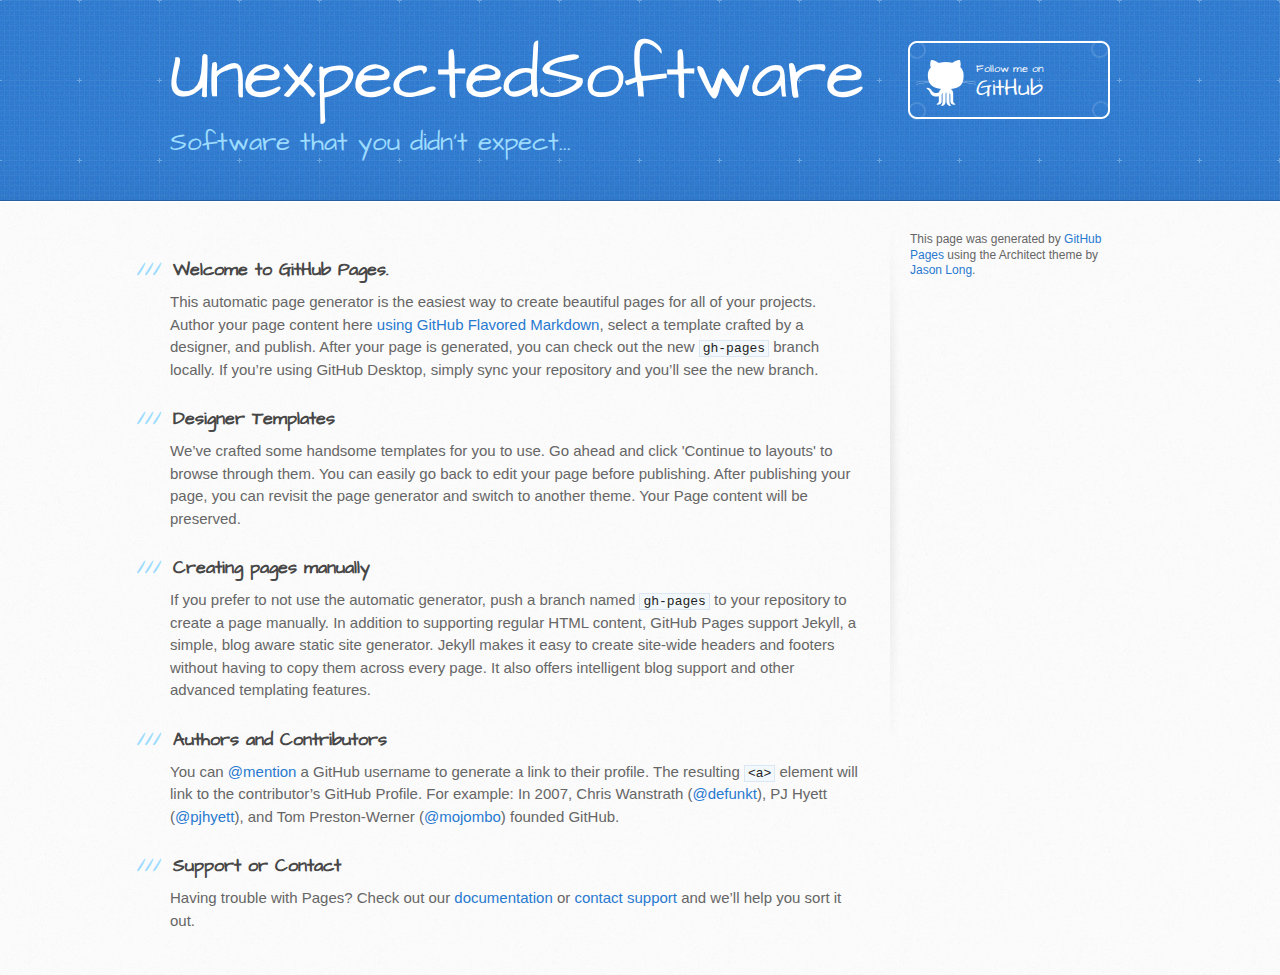
<file: index.html>
<!DOCTYPE html>
<html>
  <head>
    <meta charset='utf-8'>
    <meta http-equiv="X-UA-Compatible" content="chrome=1">
    <meta name="viewport" content="width=device-width, initial-scale=1, maximum-scale=1">
    <link href='https://fonts.googleapis.com/css?family=Architects+Daughter' rel='stylesheet' type='text/css'>
    <link rel="stylesheet" type="text/css" href="stylesheets/stylesheet.css" media="screen">
    <link rel="stylesheet" type="text/css" href="stylesheets/github-light.css" media="screen">
    <link rel="stylesheet" type="text/css" href="stylesheets/print.css" media="print">

    <!--[if lt IE 9]>
    <script src="//html5shiv.googlecode.com/svn/trunk/html5.js"></script>
    <![endif]-->

    <title>UnexpectedSoftware by UnexpectedSoftware</title>
  </head>

  <body>
    <header>
      <div class="inner">
        <h1>UnexpectedSoftware</h1>
        <h2>Software that you didn&#39;t expect...</h2>
        <a href="https://github.com/UnexpectedSoftware" class="button"><small>Follow me on</small> GitHub</a>
      </div>
    </header>

    <div id="content-wrapper">
      <div class="inner clearfix">
        <section id="main-content">
          <h3>
<a id="welcome-to-github-pages" class="anchor" href="#welcome-to-github-pages" aria-hidden="true"><span aria-hidden="true" class="octicon octicon-link"></span></a>Welcome to GitHub Pages.</h3>

<p>This automatic page generator is the easiest way to create beautiful pages for all of your projects. Author your page content here <a href="https://guides.github.com/features/mastering-markdown/">using GitHub Flavored Markdown</a>, select a template crafted by a designer, and publish. After your page is generated, you can check out the new <code>gh-pages</code> branch locally. If you’re using GitHub Desktop, simply sync your repository and you’ll see the new branch.</p>

<h3>
<a id="designer-templates" class="anchor" href="#designer-templates" aria-hidden="true"><span aria-hidden="true" class="octicon octicon-link"></span></a>Designer Templates</h3>

<p>We’ve crafted some handsome templates for you to use. Go ahead and click 'Continue to layouts' to browse through them. You can easily go back to edit your page before publishing. After publishing your page, you can revisit the page generator and switch to another theme. Your Page content will be preserved.</p>

<h3>
<a id="creating-pages-manually" class="anchor" href="#creating-pages-manually" aria-hidden="true"><span aria-hidden="true" class="octicon octicon-link"></span></a>Creating pages manually</h3>

<p>If you prefer to not use the automatic generator, push a branch named <code>gh-pages</code> to your repository to create a page manually. In addition to supporting regular HTML content, GitHub Pages support Jekyll, a simple, blog aware static site generator. Jekyll makes it easy to create site-wide headers and footers without having to copy them across every page. It also offers intelligent blog support and other advanced templating features.</p>

<h3>
<a id="authors-and-contributors" class="anchor" href="#authors-and-contributors" aria-hidden="true"><span aria-hidden="true" class="octicon octicon-link"></span></a>Authors and Contributors</h3>

<p>You can <a href="https://help.github.com/articles/basic-writing-and-formatting-syntax/#mentioning-users-and-teams" class="user-mention">@mention</a> a GitHub username to generate a link to their profile. The resulting <code>&lt;a&gt;</code> element will link to the contributor’s GitHub Profile. For example: In 2007, Chris Wanstrath (<a href="https://github.com/defunkt" class="user-mention">@defunkt</a>), PJ Hyett (<a href="https://github.com/pjhyett" class="user-mention">@pjhyett</a>), and Tom Preston-Werner (<a href="https://github.com/mojombo" class="user-mention">@mojombo</a>) founded GitHub.</p>

<h3>
<a id="support-or-contact" class="anchor" href="#support-or-contact" aria-hidden="true"><span aria-hidden="true" class="octicon octicon-link"></span></a>Support or Contact</h3>

<p>Having trouble with Pages? Check out our <a href="https://help.github.com/pages">documentation</a> or <a href="https://github.com/contact">contact support</a> and we’ll help you sort it out.</p>
        </section>

        <aside id="sidebar">


          <p>This page was generated by <a href="https://pages.github.com">GitHub Pages</a> using the Architect theme by <a href="https://twitter.com/jasonlong">Jason Long</a>.</p>
        </aside>
      </div>
    </div>

  
  </body>
</html>
</file>
<file: stylesheets/github-light.css>
/*
   Copyright 2014 GitHub Inc.

   Licensed under the Apache License, Version 2.0 (the "License");
   you may not use this file except in compliance with the License.
   You may obtain a copy of the License at

       http://www.apache.org/licenses/LICENSE-2.0

   Unless required by applicable law or agreed to in writing, software
   distributed under the License is distributed on an "AS IS" BASIS,
   WITHOUT WARRANTIES OR CONDITIONS OF ANY KIND, either express or implied.
   See the License for the specific language governing permissions and
   limitations under the License.

*/

.pl-c /* comment */ {
  color: #969896;
}

.pl-c1      /* constant, markup.raw, meta.diff.header, meta.module-reference, meta.property-name, support, support.constant, support.variable, variable.other.constant */,
.pl-s .pl-v /* string variable */ {
  color: #0086b3;
}

.pl-e  /* entity */,
.pl-en /* entity.name */ {
  color: #795da3;
}

.pl-s .pl-s1 /* string source */,
.pl-smi      /* storage.modifier.import, storage.modifier.package, storage.type.java, variable.other, variable.parameter.function */ {
  color: #333;
}

.pl-ent /* entity.name.tag */ {
  color: #63a35c;
}

.pl-k /* keyword, storage, storage.type */ {
  color: #a71d5d;
}

.pl-pds              /* punctuation.definition.string, string.regexp.character-class */,
.pl-s                /* string */,
.pl-s .pl-pse .pl-s1 /* string punctuation.section.embedded source */,
.pl-sr               /* string.regexp */,
.pl-sr .pl-cce       /* string.regexp constant.character.escape */,
.pl-sr .pl-sra       /* string.regexp string.regexp.arbitrary-repitition */,
.pl-sr .pl-sre       /* string.regexp source.ruby.embedded */ {
  color: #183691;
}

.pl-v /* variable */ {
  color: #ed6a43;
}

.pl-id /* invalid.deprecated */ {
  color: #b52a1d;
}

.pl-ii /* invalid.illegal */ {
  background-color: #b52a1d;
  color: #f8f8f8;
}

.pl-sr .pl-cce /* string.regexp constant.character.escape */ {
  color: #63a35c;
  font-weight: bold;
}

.pl-ml /* markup.list */ {
  color: #693a17;
}

.pl-mh        /* markup.heading */,
.pl-mh .pl-en /* markup.heading entity.name */,
.pl-ms        /* meta.separator */ {
  color: #1d3e81;
  font-weight: bold;
}

.pl-mq /* markup.quote */ {
  color: #008080;
}

.pl-mi /* markup.italic */ {
  color: #333;
  font-style: italic;
}

.pl-mb /* markup.bold */ {
  color: #333;
  font-weight: bold;
}

.pl-md /* markup.deleted, meta.diff.header.from-file */ {
  background-color: #ffecec;
  color: #bd2c00;
}

.pl-mi1 /* markup.inserted, meta.diff.header.to-file */ {
  background-color: #eaffea;
  color: #55a532;
}

.pl-mdr /* meta.diff.range */ {
  color: #795da3;
  font-weight: bold;
}

.pl-mo /* meta.output */ {
  color: #1d3e81;
}
</file>
<file: stylesheets/print.css>
html, body, div, span, applet, object, iframe,
h1, h2, h3, h4, h5, h6, p, blockquote, pre,
a, abbr, acronym, address, big, cite, code,
del, dfn, em, img, ins, kbd, q, s, samp,
small, strike, strong, sub, sup, tt, var,
b, u, i, center,
dl, dt, dd, ol, ul, li,
fieldset, form, label, legend,
table, caption, tbody, tfoot, thead, tr, th, td,
article, aside, canvas, details, embed,
figure, figcaption, footer, header, hgroup,
menu, nav, output, ruby, section, summary,
time, mark, audio, video {
  padding: 0;
  margin: 0;
  font: inherit;
  font-size: 100%;
  vertical-align: baseline;
  border: 0;
}
/* HTML5 display-role reset for older browsers */
article, aside, details, figcaption, figure,
footer, header, hgroup, menu, nav, section {
  display: block;
}
body {
  line-height: 1;
}
ol, ul {
  list-style: none;
}
blockquote, q {
  quotes: none;
}
blockquote:before, blockquote:after,
q:before, q:after {
  content: '';
  content: none;
}
table {
  border-spacing: 0;
  border-collapse: collapse;
}
body {
  font-family: 'Helvetica Neue', Helvetica, Arial, serif;
  font-size: 13px;
  line-height: 1.5;
  color: #000;
}

a {
  font-weight: bold;
  color: #d5000d;
}

header {
  padding-top: 35px;
  padding-bottom: 10px;
}

header h1 {
  font-size: 48px;
  font-weight: bold;
  line-height: 1.2;
  color: #303030;
  letter-spacing: -1px;
}

header h2 {
  font-size: 24px;
  font-weight: normal;
  line-height: 1.3;
  color: #aaa;
  letter-spacing: -1px;
}
#downloads {
  display: none;
}
#main_content {
  padding-top: 20px;
}

code, pre {
  margin-bottom: 30px;
  font-family: Monaco, "Bitstream Vera Sans Mono", "Lucida Console", Terminal;
  font-size: 12px;
  color: #222;
}

code {
  padding: 0 3px;
}

pre {
  padding: 20px;
  overflow: auto;
  border: solid 1px #ddd;
}
pre code {
  padding: 0;
}

ul, ol, dl {
  margin-bottom: 20px;
}


/* COMMON STYLES */

table {
  width: 100%;
  border: 1px solid #ebebeb;
}

th {
  font-weight: 500;
}

td {
  font-weight: 300;
  text-align: center;
  border: 1px solid #ebebeb;
}

form {
  padding: 20px;
  background: #f2f2f2;

}


/* GENERAL ELEMENT TYPE STYLES */

h1 {
  font-size: 2.8em;
}

h2 {
  margin-bottom: 8px;
  font-size: 22px;
  font-weight: bold;
  color: #303030;
}

h3 {
  margin-bottom: 8px;
  font-size: 18px;
  font-weight: bold;
  color: #d5000d;
}

h4 {
  font-size: 16px;
  font-weight: bold;
  color: #303030;
}

h5 {
  font-size: 1em;
  color: #303030;
}

h6 {
  font-size: .8em;
  color: #303030;
}

p {
  margin-bottom: 20px;
  font-weight: 300;
}

a {
  text-decoration: none;
}

p a {
  font-weight: 400;
}

blockquote {
  padding: 0 0 0 30px;
  margin-bottom: 20px;
  font-size: 1.6em;
  border-left: 10px solid #e9e9e9;
}

ul li {
  padding-left: 20px;
  list-style-position: inside;
  list-style: disc;
}

ol li {
  padding-left: 3px;
  list-style-position: inside;
  list-style: decimal;
}

dl dd {
  font-style: italic;
  font-weight: 100;
}

footer {
  padding-top: 20px;
  padding-bottom: 30px;
  margin-top: 40px;
  font-size: 13px;
  color: #aaa;
}

footer a {
  color: #666;
}

/* MISC */
.clearfix:after {
  display: block;
  height: 0;
  clear: both;
  visibility: hidden;
  content: '.';
}

.clearfix {display: inline-block;}
* html .clearfix {height: 1%;}
.clearfix {display: block;}
</file>
<file: stylesheets/stylesheet.css>
/*! normalize.css v3.0.2 | MIT License | git.io/normalize */

/**
 * 1. Set default font family to sans-serif.
 * 2. Prevent iOS text size adjust after orientation change, without disabling
 *    user zoom.
 */

html {
  font-family: sans-serif; /* 1 */
  -webkit-text-size-adjust: 100%; /* 2 */
  -ms-text-size-adjust: 100%; /* 2 */
}

/**
 * Remove default margin.
 */

body {
  margin: 0;
}

/* HTML5 display definitions
   ========================================================================== */

/**
 * Correct `block` display not defined for any HTML5 element in IE 8/9.
 * Correct `block` display not defined for `details` or `summary` in IE 10/11
 * and Firefox.
 * Correct `block` display not defined for `main` in IE 11.
 */

article,
aside,
details,
figcaption,
figure,
footer,
header,
hgroup,
main,
menu,
nav,
section,
summary {
  display: block;
}

/**
 * 1. Correct `inline-block` display not defined in IE 8/9.
 * 2. Normalize vertical alignment of `progress` in Chrome, Firefox, and Opera.
 */

audio,
canvas,
progress,
video {
  display: inline-block; /* 1 */
  vertical-align: baseline; /* 2 */
}

/**
 * Prevent modern browsers from displaying `audio` without controls.
 * Remove excess height in iOS 5 devices.
 */

audio:not([controls]) {
  display: none;
  height: 0;
}

/**
 * Address `[hidden]` styling not present in IE 8/9/10.
 * Hide the `template` element in IE 8/9/11, Safari, and Firefox < 22.
 */

[hidden],
template {
  display: none;
}

/* Links
   ========================================================================== */

/**
 * Remove the gray background color from active links in IE 10.
 */

a {
  background-color: transparent;
}

/**
 * Improve readability when focused and also mouse hovered in all browsers.
 */

a:active,
a:hover {
  outline: 0;
}

/* Text-level semantics
   ========================================================================== */

/**
 * Address styling not present in IE 8/9/10/11, Safari, and Chrome.
 */

abbr[title] {
  border-bottom: 1px dotted;
}

/**
 * Address style set to `bolder` in Firefox 4+, Safari, and Chrome.
 */

b,
strong {
  font-weight: bold;
}

/**
 * Address styling not present in Safari and Chrome.
 */

dfn {
  font-style: italic;
}

/**
 * Address variable `h1` font-size and margin within `section` and `article`
 * contexts in Firefox 4+, Safari, and Chrome.
 */

h1 {
  margin: 0.67em 0;
  font-size: 2em;
}

/**
 * Address styling not present in IE 8/9.
 */

mark {
  color: #000;
  background: #ff0;
}

/**
 * Address inconsistent and variable font size in all browsers.
 */

small {
  font-size: 80%;
}

/**
 * Prevent `sub` and `sup` affecting `line-height` in all browsers.
 */

sub,
sup {
  position: relative;
  font-size: 75%;
  line-height: 0;
  vertical-align: baseline;
}

sup {
  top: -0.5em;
}

sub {
  bottom: -0.25em;
}

/* Embedded content
   ========================================================================== */

/**
 * Remove border when inside `a` element in IE 8/9/10.
 */

img {
  border: 0;
}

/**
 * Correct overflow not hidden in IE 9/10/11.
 */

svg:not(:root) {
  overflow: hidden;
}

/* Grouping content
   ========================================================================== */

/**
 * Address margin not present in IE 8/9 and Safari.
 */

figure {
  margin: 1em 40px;
}

/**
 * Address differences between Firefox and other browsers.
 */

hr {
  height: 0;
  -moz-box-sizing: content-box;
  box-sizing: content-box;
}

/**
 * Contain overflow in all browsers.
 */

pre {
  overflow: auto;
}

/**
 * Address odd `em`-unit font size rendering in all browsers.
 */

code,
kbd,
pre,
samp {
  font-family: monospace, monospace;
  font-size: 1em;
}

/* Forms
   ========================================================================== */

/**
 * Known limitation: by default, Chrome and Safari on OS X allow very limited
 * styling of `select`, unless a `border` property is set.
 */

/**
 * 1. Correct color not being inherited.
 *    Known issue: affects color of disabled elements.
 * 2. Correct font properties not being inherited.
 * 3. Address margins set differently in Firefox 4+, Safari, and Chrome.
 */

button,
input,
optgroup,
select,
textarea {
  margin: 0; /* 3 */
  font: inherit; /* 2 */
  color: inherit; /* 1 */
}

/**
 * Address `overflow` set to `hidden` in IE 8/9/10/11.
 */

button {
  overflow: visible;
}

/**
 * Address inconsistent `text-transform` inheritance for `button` and `select`.
 * All other form control elements do not inherit `text-transform` values.
 * Correct `button` style inheritance in Firefox, IE 8/9/10/11, and Opera.
 * Correct `select` style inheritance in Firefox.
 */

button,
select {
  text-transform: none;
}

/**
 * 1. Avoid the WebKit bug in Android 4.0.* where (2) destroys native `audio`
 *    and `video` controls.
 * 2. Correct inability to style clickable `input` types in iOS.
 * 3. Improve usability and consistency of cursor style between image-type
 *    `input` and others.
 */

button,
html input[type="button"], /* 1 */
input[type="reset"],
input[type="submit"] {
  -webkit-appearance: button; /* 2 */
  cursor: pointer; /* 3 */
}

/**
 * Re-set default cursor for disabled elements.
 */

button[disabled],
html input[disabled] {
  cursor: default;
}

/**
 * Remove inner padding and border in Firefox 4+.
 */

button::-moz-focus-inner,
input::-moz-focus-inner {
  padding: 0;
  border: 0;
}

/**
 * Address Firefox 4+ setting `line-height` on `input` using `!important` in
 * the UA stylesheet.
 */

input {
  line-height: normal;
}

/**
 * It's recommended that you don't attempt to style these elements.
 * Firefox's implementation doesn't respect box-sizing, padding, or width.
 *
 * 1. Address box sizing set to `content-box` in IE 8/9/10.
 * 2. Remove excess padding in IE 8/9/10.
 */

input[type="checkbox"],
input[type="radio"] {
  box-sizing: border-box; /* 1 */
  padding: 0; /* 2 */
}

/**
 * Fix the cursor style for Chrome's increment/decrement buttons. For certain
 * `font-size` values of the `input`, it causes the cursor style of the
 * decrement button to change from `default` to `text`.
 */

input[type="number"]::-webkit-inner-spin-button,
input[type="number"]::-webkit-outer-spin-button {
  height: auto;
}

/**
 * 1. Address `appearance` set to `searchfield` in Safari and Chrome.
 * 2. Address `box-sizing` set to `border-box` in Safari and Chrome
 *    (include `-moz` to future-proof).
 */

input[type="search"] {
  -webkit-box-sizing: content-box; /* 2 */
  -moz-box-sizing: content-box;
  box-sizing: content-box;
  -webkit-appearance: textfield; /* 1 */
}

/**
 * Remove inner padding and search cancel button in Safari and Chrome on OS X.
 * Safari (but not Chrome) clips the cancel button when the search input has
 * padding (and `textfield` appearance).
 */

input[type="search"]::-webkit-search-cancel-button,
input[type="search"]::-webkit-search-decoration {
  -webkit-appearance: none;
}

/**
 * Define consistent border, margin, and padding.
 */

fieldset {
  padding: 0.35em 0.625em 0.75em;
  margin: 0 2px;
  border: 1px solid #c0c0c0;
}

/**
 * 1. Correct `color` not being inherited in IE 8/9/10/11.
 * 2. Remove padding so people aren't caught out if they zero out fieldsets.
 */

legend {
  padding: 0; /* 2 */
  border: 0; /* 1 */
}

/**
 * Remove default vertical scrollbar in IE 8/9/10/11.
 */

textarea {
  overflow: auto;
}

/**
 * Don't inherit the `font-weight` (applied by a rule above).
 * NOTE: the default cannot safely be changed in Chrome and Safari on OS X.
 */

optgroup {
  font-weight: bold;
}

/* Tables
   ========================================================================== */

/**
 * Remove most spacing between table cells.
 */

table {
  border-spacing: 0;
  border-collapse: collapse;
}

td,
th {
  padding: 0;
}

/* LAYOUT STYLES */
body {
  font-family: 'Helvetica Neue', Helvetica, Arial, serif;
  font-size: 15px;
  font-weight: 400;
  line-height: 1.5;
  color: #666;
  background: #fafafa url(../images/body-bg.jpg) 0 0 repeat;
}

p {
  margin-top: 0;
}

a {
  color: #2879d0;
}
a:hover {
  color: #2268b2;
}

header {
  padding-top: 40px;
  padding-bottom: 40px;
  font-family: 'Architects Daughter', 'Helvetica Neue', Helvetica, Arial, serif;
  background: #2e7bcf url(../images/header-bg.jpg) 0 0 repeat-x;
  border-bottom: solid 1px #275da1;
}

header h1 {
  width: 540px;
  margin-top: 0;
  margin-bottom: 0.2em;
  font-size: 72px;
  font-weight: normal;
  line-height: 1;
  color: #fff;
  letter-spacing: -1px;
}

header h2 {
  width: 540px;
  margin-top: 0;
  margin-bottom: 0;
  font-size: 26px;
  font-weight: normal;
  line-height: 1.3;
  color: #9ddcff;
  letter-spacing: 0;
}

.inner {
  position: relative;
  width: 940px;
  margin: 0 auto;
}

#content-wrapper {
  padding-top: 30px;
  border-top: solid 1px #fff;
}

#main-content {
  float: left;
  width: 690px;
}

#main-content img {
  max-width: 100%;
}

aside#sidebar {
  float: right;
  width: 200px;
  min-height: 504px;
  padding-left: 20px;
  font-size: 12px;
  line-height: 1.3;
  background: transparent url(../images/sidebar-bg.jpg) 0 0 no-repeat;
}

aside#sidebar p.repo-owner,
aside#sidebar p.repo-owner a {
  font-weight: bold;
}

#downloads {
  margin-bottom: 40px;
}

a.button {
  width: 134px;
  height: 58px;
  padding-top: 22px;
  padding-left: 68px;
  font-family: 'Architects Daughter', 'Helvetica Neue', Helvetica, Arial, serif;
  font-size: 23px;
  line-height: 1.2;
  color: #fff;
}
a.button small {
  display: block;
  font-size: 11px;
}
header a.button {
  position: absolute;
  top: 0;
  right: 0;
  background: transparent url(../images/github-button.png) 0 0 no-repeat;
}
aside a.button {
  display: block;
  width: 138px;
  padding-left: 64px;
  margin-bottom: 20px;
  font-size: 21px;
  background: transparent url(../images/download-button.png) 0 0 no-repeat;
}

code, pre {
  margin-bottom: 30px;
  font-family: Monaco, "Bitstream Vera Sans Mono", "Lucida Console", Terminal, monospace;
  font-size: 13px;
  color: #222;
}

code {
  padding: 0 3px;
  background-color: #f2f8fc;
  border: solid 1px #dbe7f3;
}

pre {
  padding: 20px;
  overflow: auto;
  text-shadow: none;
  background: #fff;
  border: solid 1px #f2f2f2;
}
pre code {
  padding: 0;
  color: #2879d0;
  background-color: #fff;
  border: none;
}

ul, ol, dl {
  margin-bottom: 20px;
}


/* COMMON STYLES */

hr {
  height: 0;
  margin-top: 1em;
  margin-bottom: 1em;
  border: 0;
  border-top: solid 1px #ddd;
}

table {
  width: 100%;
  border: 1px solid #ebebeb;
}

th {
  font-weight: 500;
}

td {
  font-weight: 300;
  text-align: center;
  border: 1px solid #ebebeb;
}

form {
  padding: 20px;
  background: #f2f2f2;

}


/* GENERAL ELEMENT TYPE STYLES */

#main-content h1 {
  margin-top: 0;
  margin-bottom: 0;
  font-family: 'Architects Daughter', 'Helvetica Neue', Helvetica, Arial, serif;
  font-size: 2.8em;
  font-weight: normal;
  color: #474747;
  text-indent: 6px;
  letter-spacing: -1px;
}

#main-content h1:before {
  padding-right: 0.3em;
  margin-left: -0.9em;
  color: #9ddcff;
  content: "/";
}

#main-content h2 {
  margin-bottom: 8px;
  font-family: 'Architects Daughter', 'Helvetica Neue', Helvetica, Arial, serif;
  font-size: 22px;
  font-weight: bold;
  color: #474747;
  text-indent: 4px;
}
#main-content h2:before {
  padding-right: 0.3em;
  margin-left: -1.5em;
  content: "//";
  color: #9ddcff;
}

#main-content h3 {
  margin-top: 24px;
  margin-bottom: 8px;
  font-family: 'Architects Daughter', 'Helvetica Neue', Helvetica, Arial, serif;
  font-size: 18px;
  font-weight: bold;
  color: #474747;
  text-indent: 3px;
}

#main-content h3:before {
  padding-right: 0.3em;
  margin-left: -2em;
  content: "///";
  color: #9ddcff;
}

#main-content h4 {
  margin-bottom: 8px;
  font-family: 'Architects Daughter', 'Helvetica Neue', Helvetica, Arial, serif;
  font-size: 15px;
  font-weight: bold;
  color: #474747;
  text-indent: 3px;
}

h4:before {
  padding-right: 0.3em;
  margin-left: -2.8em;
  content: "////";
  color: #9ddcff;
}

#main-content h5 {
  margin-bottom: 8px;
  font-family: 'Architects Daughter', 'Helvetica Neue', Helvetica, Arial, serif;
  font-size: 14px;
  color: #474747;
  text-indent: 3px;
}
h5:before {
  padding-right: 0.3em;
  margin-left: -3.2em;
  content: "/////";
  color: #9ddcff;
}

#main-content h6 {
  margin-bottom: 8px;
  font-family: 'Architects Daughter', 'Helvetica Neue', Helvetica, Arial, serif;
  font-size: .8em;
  color: #474747;
  text-indent: 3px;
}
h6:before {
  padding-right: 0.3em;
  margin-left: -3.7em;
  content: "//////";
  color: #9ddcff;
}

p {
  margin-bottom: 20px;
}

a {
  text-decoration: none;
}

p a {
  font-weight: 400;
}

blockquote {
  padding: 0 0 0 30px;
  margin-bottom: 20px;
  font-size: 1.6em;
  border-left: 10px solid #e9e9e9;
}

ul {
  list-style-position: inside;
  list-style: disc;
  padding-left: 20px;
}

ol {
  list-style-position: inside;
  list-style: decimal;
  padding-left: 3px;
}

dl dd {
  font-style: italic;
  font-weight: 100;
}

footer {
  padding-top: 20px;
  padding-bottom: 30px;
  margin-top: 40px;
  font-size: 13px;
  color: #aaa;
  background: transparent url('../images/hr.png') 0 0 no-repeat;
}

footer a {
  color: #666;
}
footer a:hover {
  color: #444;
}

/* MISC */
.clearfix:after {
  display: block;
  height: 0;
  clear: both;
  visibility: hidden;
  content: '.';
}

.clearfix {display: inline-block;}
* html .clearfix {height: 1%;}
.clearfix {display: block;}

/* #Media Queries
================================================== */

/* Smaller than standard 960 (devices and browsers) */
@media only screen and (max-width: 959px) { }

/* Tablet Portrait size to standard 960 (devices and browsers) */
@media only screen and (min-width: 768px) and (max-width: 959px) {
  .inner {
    width: 740px;
  }
  header h1, header h2 {
    width: 340px;
  }
  header h1 {
    font-size: 60px;
  }
  header h2 {
    font-size: 30px;
  }
  #main-content {
    width: 490px;
  }
  #main-content h1:before,
  #main-content h2:before,
  #main-content h3:before,
  #main-content h4:before,
  #main-content h5:before,
  #main-content h6:before {
    padding-right: 0;
    margin-left: 0;
    content: none;
  }
}

/* All Mobile Sizes (devices and browser) */
@media only screen and (max-width: 767px) {
  .inner {
    width: 93%;
  }
  header {
    padding: 20px 0;
  }
  header .inner {
    position: relative;
  }
  header h1, header h2 {
    width: 100%;
  }
  header h1 {
    font-size: 48px;
  }
  header h2 {
    font-size: 24px;
  }
  header a.button {
    position: relative;
    display: inline-block;
    width: auto;
    height: auto;
    padding: 5px 10px;
    margin-top: 15px;
    font-size: 13px;
    line-height: 1;
    color: #2879d0;
    text-align: center;
    background-color: #9ddcff;
    background-image: none;
    border-radius: 5px;
    -moz-border-radius: 5px;
    -webkit-border-radius: 5px;
  }
  header a.button small {
    display: inline;
    font-size: 13px;
  }
  #main-content,
  aside#sidebar {
    float: none;
    width: 100% ! important;
  }
  aside#sidebar {
    min-height: 0;
    padding: 20px 0;
    margin-top: 20px;
    background-image: none;
    border-top: solid 1px #ddd;
  }
  aside#sidebar a.button {
    display: none;
  }
  #main-content h1:before,
  #main-content h2:before,
  #main-content h3:before,
  #main-content h4:before,
  #main-content h5:before,
  #main-content h6:before {
    padding-right: 0;
    margin-left: 0;
    content: none;
  }
}

/* Mobile Landscape Size to Tablet Portrait (devices and browsers) */
@media only screen and (min-width: 480px) and (max-width: 767px) { }

/* Mobile Portrait Size to Mobile Landscape Size (devices and browsers) */
@media only screen and (max-width: 479px) { }
</file>
